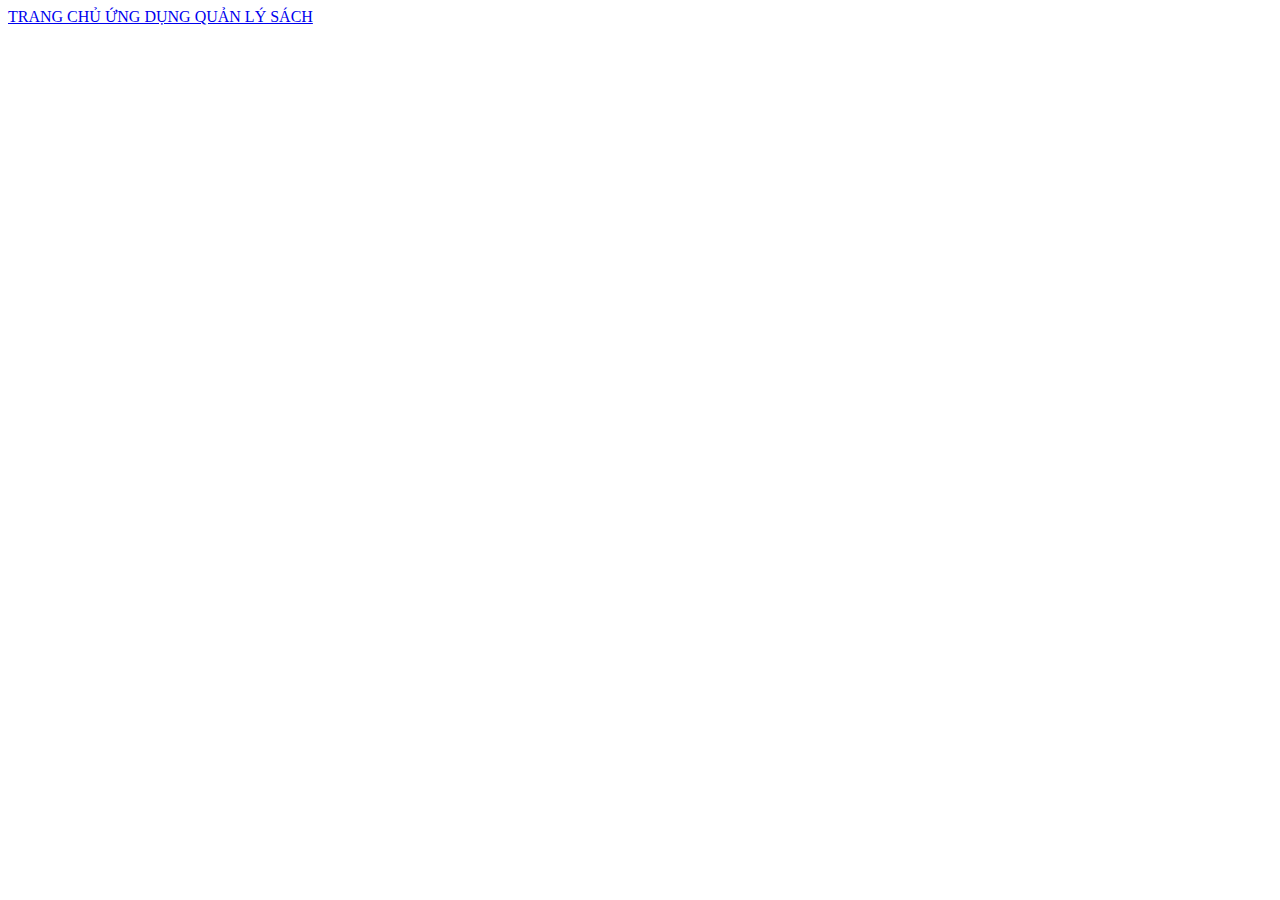
<file: src/main/resources/templates/home/index.html>
<!DOCTYPE html>
<html xmlns:th="http://www.thymeleaf.org">
<head>
  <meta charset="UTF-8">
  <title>ỨNG DỤNG QUẢN LÝ SÁCH</title>
  <th:block th:replace="layout :: link-css"></th:block> </head>
</head>
<body>
<th:block th:replace="layout :: header"></th:block>
<div class="container">
  <nav class="navbar navbar-light bg-light">
    <div class="container-fluid">
      <a class="navbar-brand" href="#">
        TRANG CHỦ ỨNG DỤNG QUẢN LÝ SÁCH
      </a>
    </div>
  </nav>
</div>
<th:block th:replace="layout :: footer"></th:block>
</body>
</html>
</file>
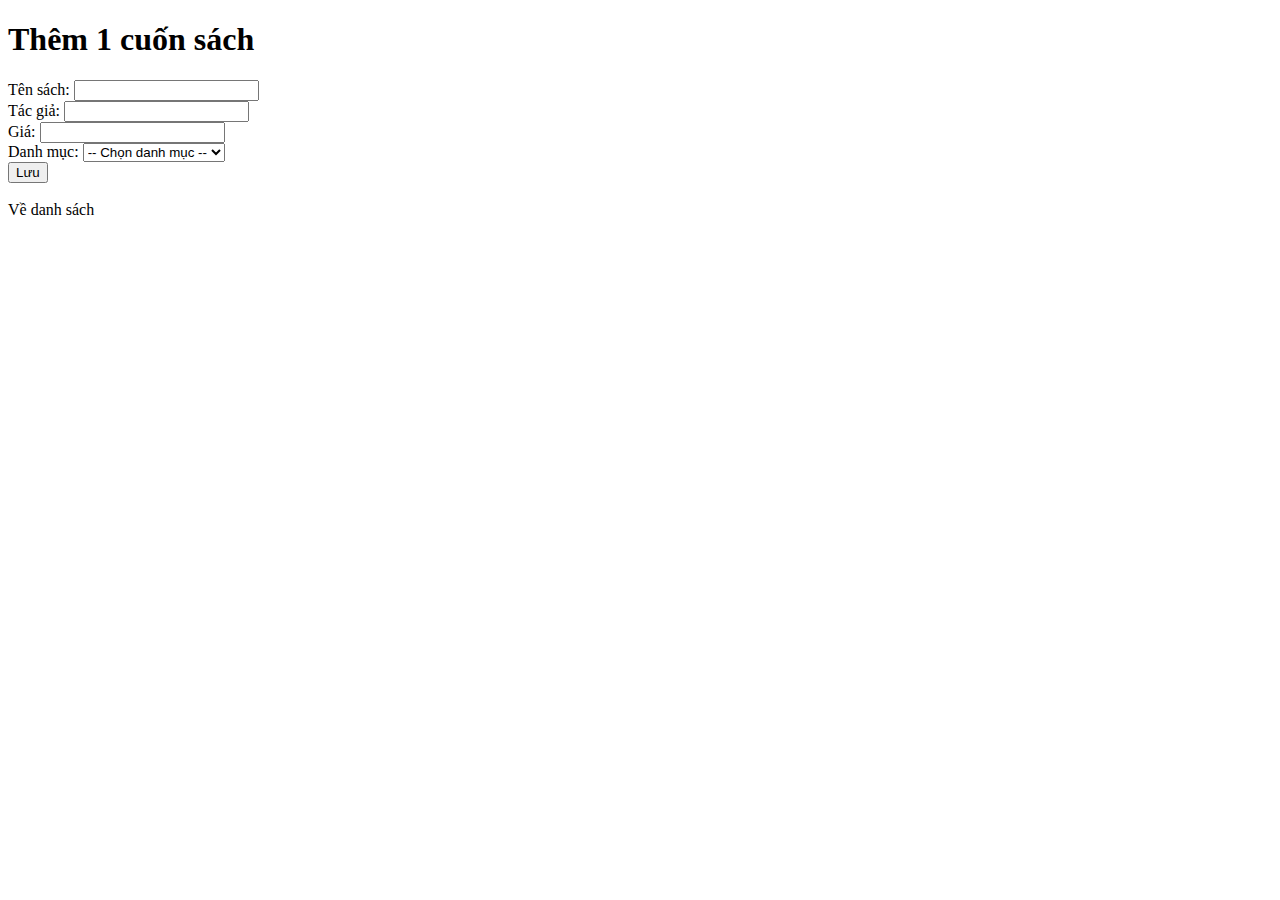
<file: src/main/resources/templates/book/add.html>
<!DOCTYPE html>
<html xmlns:th="http://www.thymeleaf.org">
<head>
  <meta charset="UTF-8">
  <th:block th:replace="layout :: link-css"></th:block>
  <title>Thêm sách</title>
</head>
<body>
<th:block th:replace="layout :: header"></th:block>
  <div class="container">
    <h1>Thêm 1 cuốn sách</h1>
    <form th:action="@{/books/add}" th:object="${book}" method="post">

      <div class="col-6 mb-3">
        <label class="form-label" for="title">Tên sách: </label>
        <input class="form-control" type="text" th:field="*{title}" id="title">
        <span class="text-danger" th:if="${#fields.hasErrors('title')}" th:errors="*{title}"></span>
      </div>
      <div class="col-6 mb-3">
        <label class="form-label" for="author">Tác giả: </label>
        <input class="form-control" type="text" th:field="*{author}" id="author">
      </div>
      <div class="col-6 mb-3">
        <label class="form-label" for="price">Giá:</label>
        <input class="form-control" type="text" th:field="*{price}" id="price">
        <span class="text-danger" th:if="${#fields.hasErrors('price')}" th:errors="*{price}"></span>
      </div>
      <div class="col-6 mb-3">
        <label class="form-label" for="lop">Danh mục:</label>
        <select class="form-control" id="lop" name="lop.MaLop" th:field="*{categories.id}">
          <option value="">-- Chọn danh mục --</option>
          <option th:each="category: ${categories}"  th:value="${category.id}" th:text="${category.name}" ></option>
        </select>
        <span class="text-danger" th:if="${#fields.hasErrors('categories')}" th:errors="*{categories}"></span>
      </div>

      <input type="submit" class="btn btn-primary" value="Lưu">
    </form>
    <br>
    <a th:href="@{/books}">Về danh sách</a>
  </div>
  <th:block th:replace="layout :: footer"></th:block>
</body>
</html>
</file>
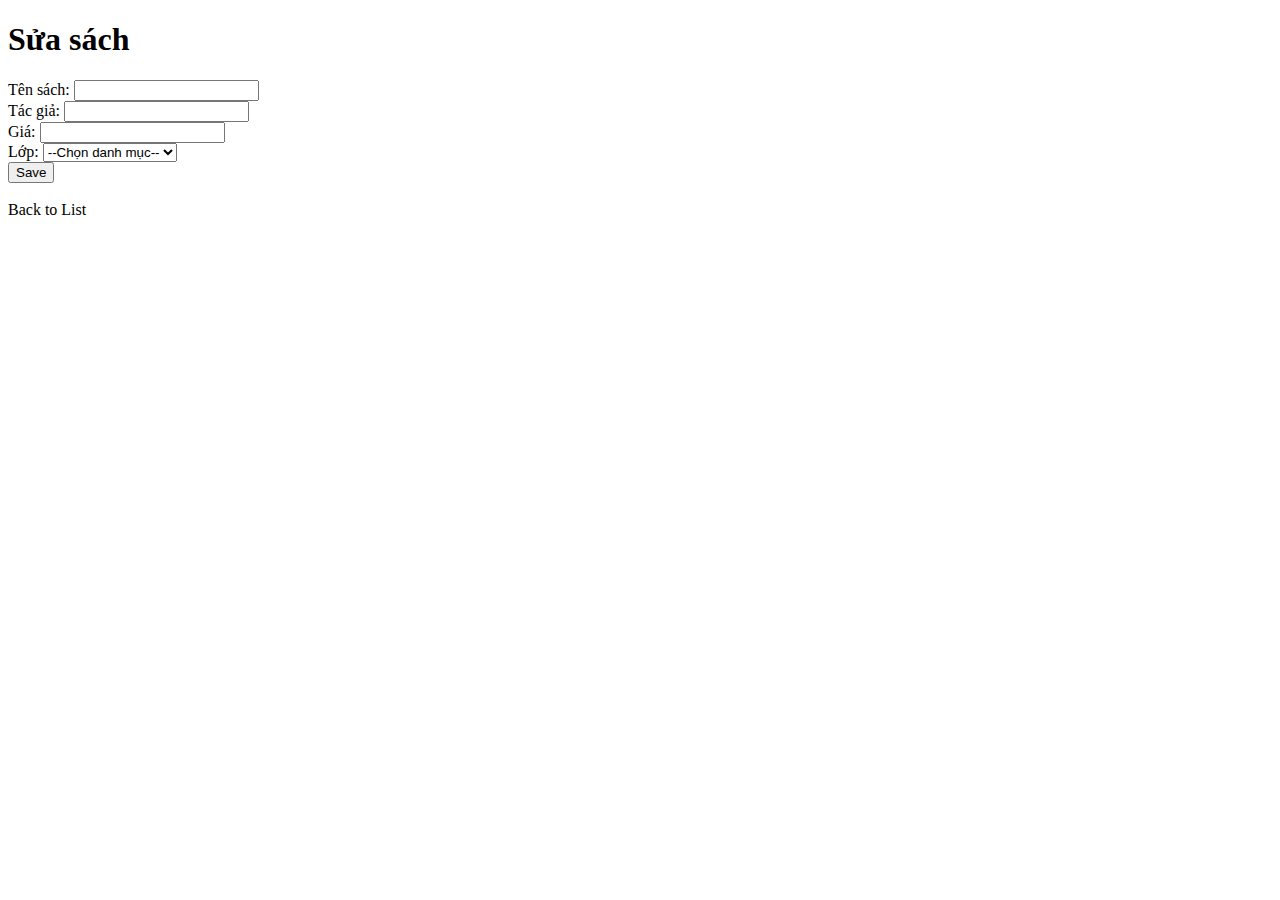
<file: src/main/resources/templates/book/edit.html>
<!DOCTYPE html>
<html xmlns:th="http://www.thymeleaf.org">
<head>
  <meta charset="UTF-8">
    <th:block th:replace="layout :: link-css"></th:block>
  <title>Sửa sách</title>
</head>
<body>
<th:block th:replace="layout :: header"></th:block>
<div class="container">
  <h1>Sửa sách</h1>
  <form th:action="@{/books/edit}" th:object="${book}" method="post">
    <input type="hidden" th:field="*{id}">
    <div class="col-6 mb-3">
      <label class="form-label" for="title">Tên sách:</label>
      <input class="form-control" type="text" th:field="*{title}" id="title">
    </div>
    <div class="col-6 mb-3">
      <label class="form-label" for="author">Tác giả:</label>
      <input class="form-control" type="text" th:field="*{author}" id="author">
    </div>
    <div class="col-6 mb-3">
      <label class="form-label" for="price">Giá:</label>
      <input class="form-control" type="text" th:field="*{price}" id="price">
    </div>
    <div class="col-6 mb-3">
      <label class="form-label" for="category">Lớp:</label>
      <select class="form-control" id="category" name="category.id" th:field="*{categories.id}">
        <option value="">--Chọn danh mục--</option>
        <option th:each="category: ${categories}"  th:value="${category.id}" th:text="${category.name} " th:selected="${category.id == currentCategory}"></option>
      </select>
    </div>
    <input type="submit" value="Save">
  </form>
  <br>
  <a th:href="@{/books}">Back to List</a>
</div>
<th:block th:replace="layout :: footer"></th:block>
</body>
</html>
</file>
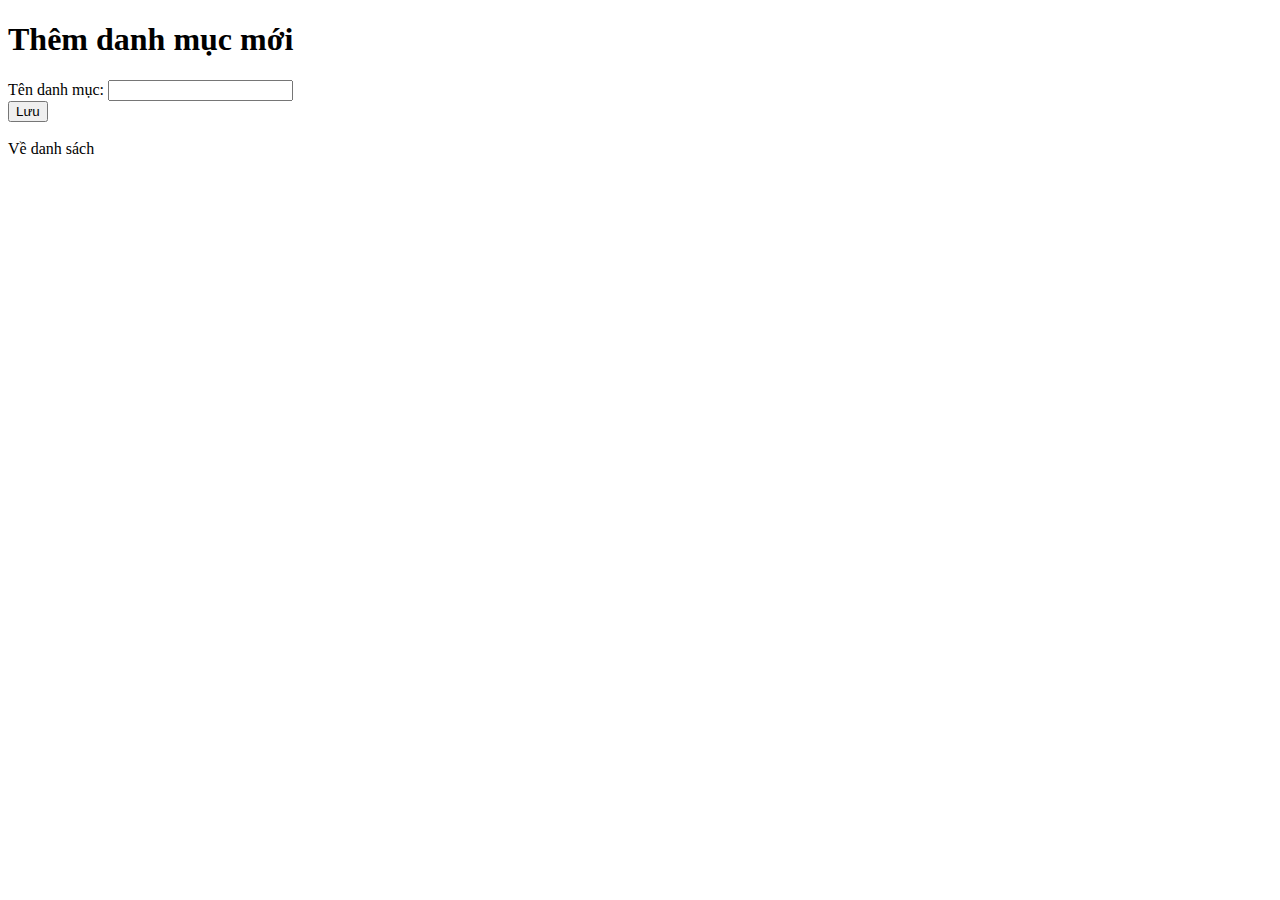
<file: src/main/resources/templates/categories/add.html>
<!DOCTYPE html>
<html xmlns:th="http://www.thymeleaf.org">
<head>
  <meta charset="UTF-8">
  <th:block th:replace="layout :: link-css"></th:block>
  <title>Thêm danh mục</title>

</head>
<body>
<th:block th:replace="layout :: header"></th:block>
  <div class="container">
    <h1 >Thêm danh mục mới</h1>

    <form th:action="@{/categories/add}" th:object="${category}" method="post">

      <div class="col-6 mb-3">
        <label class="form-label" for="name">Tên danh mục: </label>
        <input class="form-control" type="text" th:field="*{name}" id="name">
      </div>


      <input type="submit" class="btn btn-primary" value="Lưu">
    </form>
    <br>
    <a th:href="@{/categories}">Về danh sách</a>
  </div>
  <th:block th:replace="layout :: footer"></th:block>
</body>
</html>
</file>
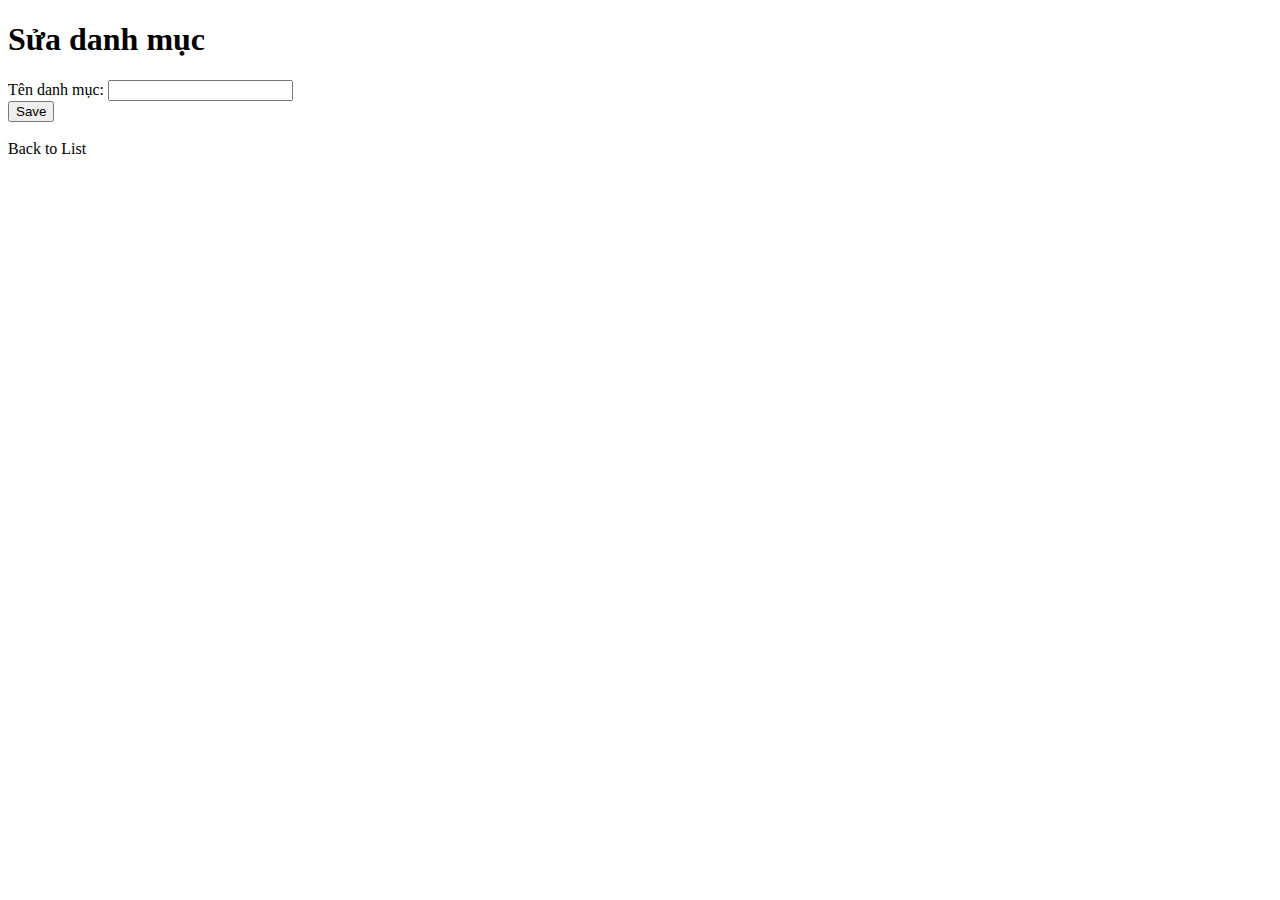
<file: src/main/resources/templates/categories/edit.html>
<!DOCTYPE html>
<html xmlns:th="http://www.thymeleaf.org">
<head>
  <meta charset="UTF-8">
    <th:block th:replace="layout :: link-css"></th:block>
  <title>Sửa danh mục</title>
</head>
<body>
<th:block th:replace="layout :: header"></th:block>
<div class="container">
  <h1>Sửa danh mục</h1>
  <form th:action="@{/categories/edit}" th:object="${category}" method="post">
    <input type="hidden" th:field="*{id}">
    <div class="col-6 mb-3">
      <label class="form-label" for="name">Tên danh mục:</label>
      <input class="form-control" type="text" th:field="*{name}" id="name">
    </div>


    <input type="submit" value="Save">
  </form>
  <br>
  <a th:href="@{/categories}">Back to List</a>
</div>
<th:block th:replace="layout :: footer"></th:block>
</body>
</html>
</file>
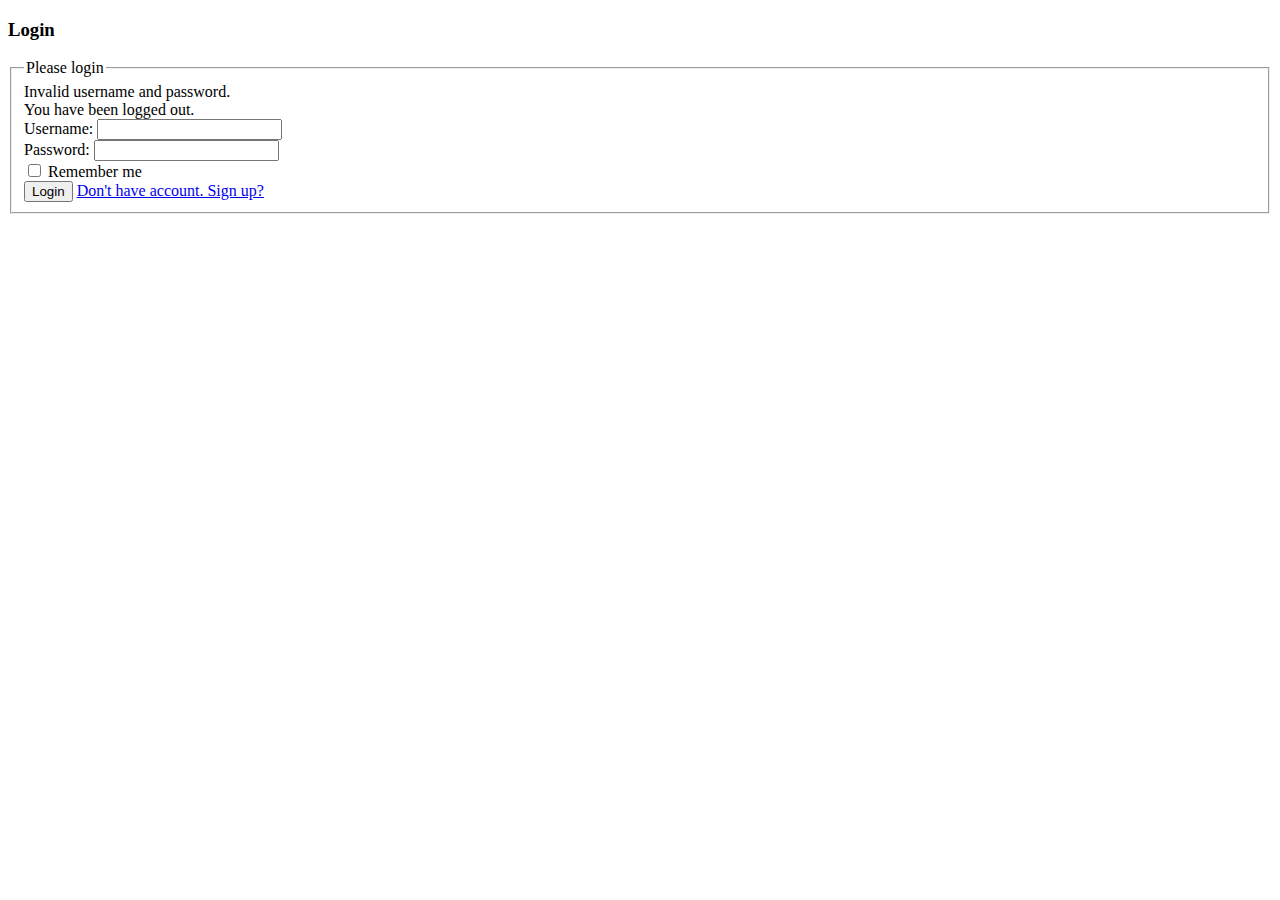
<file: src/main/resources/templates/user/login.html>
<!DOCTYPE html>
<html lang="en">
<head>
    <meta charset="UTF-8">
    <meta
            http-equiv="X-UA-Compatible" content="IE=edge">
    <meta name="viewport" content="width=device-width, initial-scale=1.0">
    <title>Login</title>
    <th:block th:replace="~{layout :: link-css}"> </th:block> </head>
<body>
<th:block th:replace="~{layout :: header}"></th:block>
<div class="container">
    <div class="row justify-content-center">
        <div class="col-lg-6 col-md-8">
            <h3 class="card-title text-center">Login</h3> <form th:action="@{/login}" method="post">
            <fieldset>
                <legend>Please login</legend>
                <div th:if="${param.error}" class="alert alert-danger"> Invalid username and password.</div>
                <div th:if="${param.logout}" class="alert alert-success"> You have been logged out.</div>

                <div class="mb-3">
                    <label for="username" class="form-label">Username: </label>
                    <input type="text" required class="form-control" id="username" name="username"> </div>
                <div class="mb-3">
                    <label for="password" class="form-label">Password: </label>
                    <input type="password" required class="form-control" id="password" name="password"> </div>
                <div class="mb-3">
                    <input type="checkbox" name="remember-me" id="remember-me">
                    <label for="remember-me">Remember me</label>
                </div>
                <div class="d-grid gap-2 form-action">
                    <button type="submit" class="btn btn-primary">Login</button>
                    <a class="text-primary text-center" href="/register">Don't have account. Sign up?</a> </div>
                </fieldset>
                </form>
        </div>
    </div>
</div>
<th:block th:replace="~{layout :: footer}"></th:block>
</body>
</html>
</file>
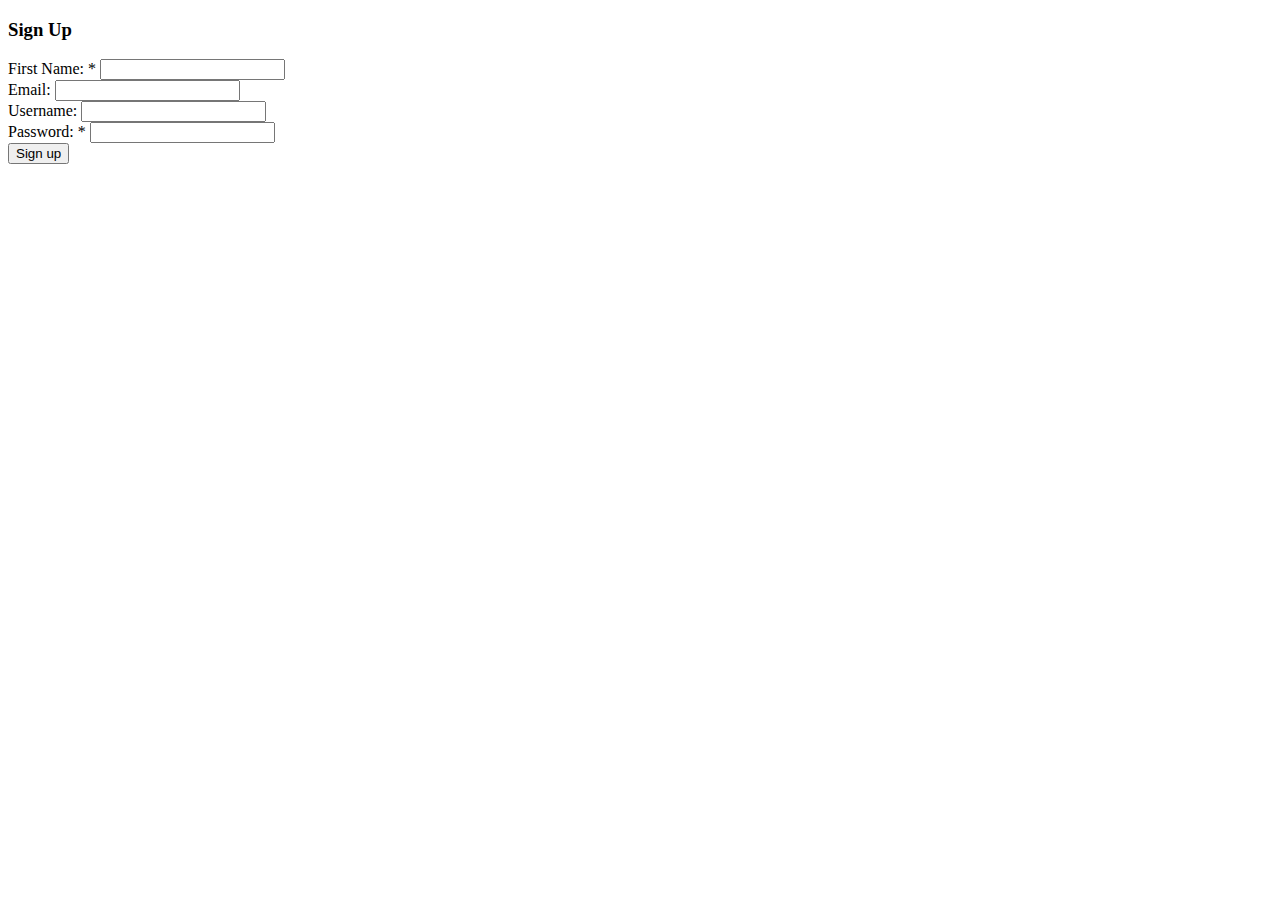
<file: src/main/resources/templates/user/register.html>
<!DOCTYPE html>
<html lang="en">
<head>
    <meta charset="UTF-8">
    <meta http-equiv="X-UA-Compatible" content="IE=edge">
    <meta name="viewport" content="width=device-width, initial-scale=1.0"> <title>Sign Up</title>
    <th:block th:replace="~{layout :: link-css}"></th:block>
</head> <body>
<th:block th:replace="~{layout :: header}"></th:block>
<div class="container">
    <div class="row justify-content-center">
        <div class="col-lg-6 col-md-8">
            <h3 class="card-title text-center">Sign Up</h3>
            <form th:action="@{/register}" th:object="${user}" method="post">
                <div class="mb-3">
                    <label for="name" class="form-label">First Name: </label><span class="text-danger">*</span>
                    <input type="text" class="form-control" th:field="*{name}" id="name">
                    <span class="text-danger" th:if="${#fields.hasErrors('name')}" th:errors="*{name}"></span> </div>
                <div class="mb-3">
                    <label for="email" class="form-label">Email:</label>
                    <input type="email" class="form-control" th:field="*{email}" id="email">
                    <span class="text-danger" th:if="${#fields.hasErrors('email')}" th:errors="*{email}"></span>
                </div>
                <div class="mb-3">
                    <label for="username" class="form-label">Username:</label><span class="text-danger"></span>
                    <input type="text" class="form-control" id="username" th:field="*{username}">
                    <span class="text-danger" th:if="${#fields.hasErrors('username')}" th:errors="*{username}"></span> </div>
                <div class="mb-3">
                    <label for="password" class="form-label">Password: </label><span class="text-danger">*</span>
                    <input type="password" class="form-control" th:field="*{password}" id="password">
                    <span class="text-danger" th:if="${#fields.hasErrors('password')}" th:errors="*{password}"></span> </div>
                <div class="d-grid gap-2">
                    <button type="submit" class="btn btn-info">Sign up</button>
                </div>
            </form>
        </div>
    </div>
</div>
<th:block th:replace="~{layout :: footer}"></th:block>
</body> </html>
</file>
